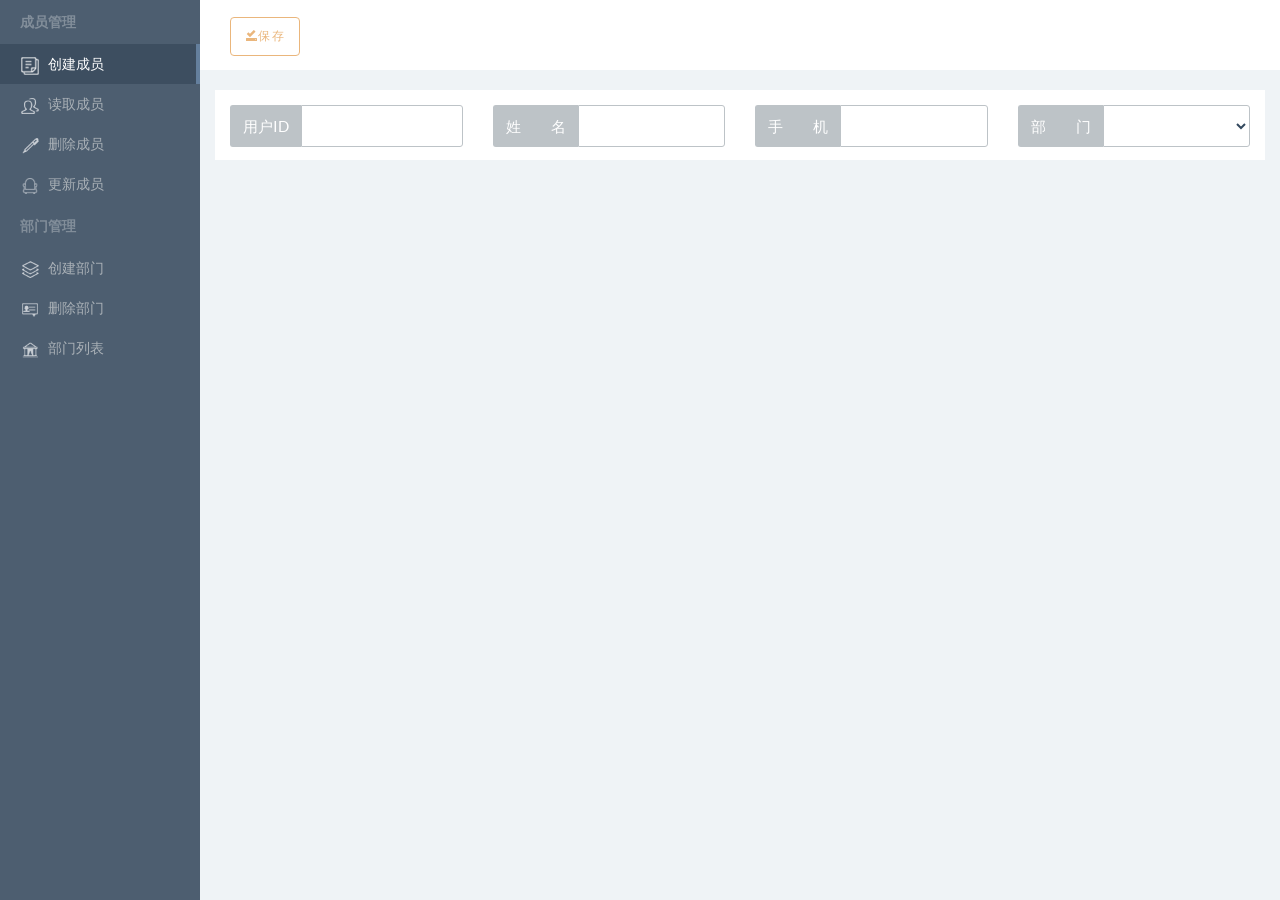
<file: index.html>
<!doctype html>
<html lang="ch">

    <head>
        <meta charset="utf-8">
        <meta http-equiv="X-UA-Compatible" content="IE=edge">
        <meta name="viewport" content="width=device-width, initial-scale=1, maximum-scale=1, user-scalable=no">
        <title>嘉兴学院招聘</title>
        <script src="js/jquery.min.js"></script>
        <script src="js/bootstrap.min.js"></script>
		<script src="js/department.js"></script>
		<script src="js/newuser.js"></script>

<script>
            $(function() {
                $(".meun-item").click(function() {
                    $(".meun-item").removeClass("meun-item-active");
                    $(this).addClass("meun-item-active");
                    var itmeObj = $(".meun-item").find("img");
                    itmeObj.each(function() {
                        var items = $(this).attr("src");
                        items = items.replace("_grey.png", ".png");
                        items = items.replace(".png", "_grey.png")
                        $(this).attr("src", items);
                    });
                    var attrObj = $(this).find("img").attr("src");
                    ;
                    attrObj = attrObj.replace("_grey.png", ".png");
                    $(this).find("img").attr("src", attrObj);
                });
            })
</script>

        <link href="css/bootstrap.min.css" rel="stylesheet">
        <link rel="stylesheet" type="text/css" href="css/common.css" />
        <link rel="stylesheet" type="text/css" href="css/bootstrap.min.css" />
        <link rel="stylesheet" type="text/css" href="css/flat-ui.min.css" />
        <link rel="shortcut icon" href="images/favicon.ico" />
    </head>

    <body>

        <div id="wrap">

            <!-- 左侧菜单栏目块 -->
            <div class="leftMeun" id="leftMeun">
                <div class="meun-title">成员管理</div>
                    <div class="meun-item meun-item-active" href="#createUser" aria-controls="createUser" role="tab" data-toggle="tab"><img src="images/icon_source.png">创建成员</div>
                    <div class="meun-item" href="#readUser" aria-controls="readUser" role="tab" data-toggle="tab"><img src="images/icon_chara_grey.png">读取成员</div>
                    <div class="meun-item" href="#deleteUser" aria-controls="deleteUser" role="tab" data-toggle="tab"><img src="images/icon_change_grey.png">删除成员</div>
                    <div class="meun-item" href="#updateUser" aria-controls="updateUser" role="tab" data-toggle="tab"><img src="images/icon_char_grey.png">更新成员</div>
                <div class="meun-title">部门管理</div>
                    <div class="meun-item" href="#createDepartment" aria-controls="createDepartment" role="tab" data-toggle="tab"><img src="images/icon_user_grey.png">创建部门</div>
                    <div class="meun-item" href="#deleteDepartment" aria-controls="deleteDepartment" role="tab" data-toggle="tab"><img src="images/icon_card_grey.png">删除部门</div>
					<div class="meun-item" href="#departmentList" aria-controls="departmentList" role="tab" data-toggle="tab"><img src="images/icon_house_grey.png">部门列表</div>
            </div>

            <!-- 右侧具体内容栏目 -->
            <div id="rightContent">
                <!-- Tab panes -->
                <div class="tab-content">

                     <!-- 个人信息模块 -->
                    <div role="tabpanel" class="tab-pane active" id="createUser">
                        <div class="data-div">
                          <div class="check-div form-inline">
                            <button class="btn btn-yellow"  id="add_new_user"><span class="glyphicon glyphicon-saved" aria-hidden="true"></span>保 存</button>
                          </div>
                            <div class="tablebody">
                                <div class="row">
                                     <div class="col-xs-3" style="padding-top: 15px">
                                        <div class="input-group">
                                          <span class="input-group-addon">用户ID</span>
                                          <input type="text" class="form-control" id="UserID" style="color: black;padding-left: 10px">
                                        </div>
                                    </div>
                                    <div class="col-xs-3" style="padding-top: 15px">
                                        <div class="input-group">
                                          <span class="input-group-addon">姓&nbsp;&nbsp;&nbsp;&nbsp;&nbsp;&nbsp;&nbsp;&nbsp;&nbsp;&nbsp;名</span>
                                          <input type="text" class="form-control" id="UserXM" style="color: black;padding-left: 10px">
                                        </div>
                                    </div>
                                    <div class="col-xs-3" style="padding-top: 15px">
                                        <div class="input-group">
                                          <span class="input-group-addon">手&nbsp;&nbsp;&nbsp;&nbsp;&nbsp;&nbsp;&nbsp;&nbsp;&nbsp;&nbsp;机</span>
                                          <input type="text" class="form-control" id="UserSJ" style="color: black;padding-left: 10px">
                                        </div>
                                    </div>
                                    <div class="col-xs-3" style="padding-top: 15px">
                                        <div class="input-group">
                                          <span class="input-group-addon">部&nbsp;&nbsp;&nbsp;&nbsp;&nbsp;&nbsp;&nbsp;&nbsp;&nbsp;&nbsp;门</span>
                                          <select class="form-control department_name" id="UserDep">
                                          </select>
                                        </div>
                                    </div>

                                </div> 

                            </div>
                        </div>
                    </div>

                   <div role="tabpanel" class="tab-pane" id="readUser">
                        <div class="data-div">
                            <div class="check-div form-inline">
                              <label for="paixu">部门列表:&nbsp;</label>
                                <select class=" form-control department_name" id="read_department_name">
                                </select>
                                <button class="btn btn-yellow btn-xs" id='read_department_name_btn'>
                                    <span class="glyphicon glyphicon-zoom-in" aria-hidden="true"></span>查 看
                                </button>
                            </div>

                            <div class="row tableHeader">
								<div class="col-xs-3">
                                    序号
                                </div>
                                <div class="col-xs-3">
                                    用户ID
                                </div>
                                <div class="col-xs-6">
                                    姓名
                                </div>
                            </div>
                            <div class="tablebody" id="ReadUserBody">      
                            </div>

                         </div>
                    </div>

                    <div role="tabpanel" class="tab-pane" id="deleteUser">
                        <div class="data-div">
                            <div class="check-div form-inline" >
                              <label for="paixu">部门列表:&nbsp;</label>
                                <select class=" form-control department_name"  id="delete_department_name">
                                </select>
                                <button class="btn btn-yellow btn-xs" id='delete_department_name_btn'>
                                    <span class="glyphicon glyphicon-zoom-in" aria-hidden="true"></span>查 看
                                </button>
								 <button class="btn btn-yellow btn-xs" id="delete_selected_user">
                                    <span class="glyphicon glyphicon-remove" aria-hidden="true"></span>删 除
                                </button>
                            </div>
                            <div class="row tableHeader">
                                <div class="col-xs-1">
                                    <input type="checkbox" id="delete_user_select_all">
                                </div>
                                <div class="col-xs-2 ">
                                    序号
                                </div>
                                <div class="col-xs-2">
                                    姓名
                                </div>
                            </div>
                            <div class="tablebody" id="DeleteUserBody">
                                
                            </div>

                         </div>
                    </div>

                    <div role="tabpanel" class="tab-pane" id="updateUser">
                        <div class="data-div">
                            <div class="check-div form-inline">
                              <label for="paixu">部门列表:&nbsp;</label>
                                <select class=" form-control department_name" id="update_department_name">
                                </select>
                                <button class="btn btn-yellow btn-xs" id='update_department_name_btn'>
                                    <span class="glyphicon glyphicon-zoom-in" aria-hidden="true"></span>查 看
                                </button>
                            </div>
                            <div class="row tableHeader">
                                <div class="col-xs-4">
                                    序号
                                </div>
                                <div class="col-xs-4">
                                    姓名
                                </div>
                                <div class="col-xs-4">
                                    操作
                                </div>
                            </div>
                            <div class="tablebody" id="UpdateUserBody">
                                
                            </div>
							
                         </div>
						 
						<div class="modal fade" id="changeUserInfo" role="dialog">
                            <div class="modal-dialog" role="document">
                                <div class="modal-content">
                                    <div class="modal-header">
                                        <button type="button" class="close" data-dismiss="modal" aria-label="Close"><span aria-hidden="true">&times;</span></button>
                                        <h4 class="modal-title" id="gridSystemModalLabel">修改用户信息</h4>
                                    </div>
                                    <div class="modal-body">
                                        <div class="container-fluid">
                                            <form class="form-horizontal">
                                                <div class="form-group ">
                                                    <label for="sName" class="col-xs-3 control-label">姓名：</label>
                                                    <div class="col-xs-8 ">
                                                        <input type="email" class="form-control input-sm duiqi" id="update_user_xm" >
                                                    </div>
                                                </div>
                                                <div class="form-group">
                                                    <label for="sLink" class="col-xs-3 control-label">手机：</label>
                                                    <div class="col-xs-8 ">
                                                        <input type="" class="form-control input-sm duiqi" id="update_user_sj">
                                                    </div>
                                                </div>

                                                <div class="form-group">
                                                    <label for="sOrd" class="col-xs-3 control-label">ID：</label>
                                                    <div class="col-xs-6">
                                                        <input type="" class="form-control input-sm duiqi content" id="update_user_id">
                                                    </div>
                                                </div>

                                            </form>
                                        </div>
                                    </div>
                                    <div class="modal-footer">
                                        <button type="button" class="btn btn-xs btn-white" data-dismiss="modal">取 消</button>
                                        <button type="button" class="btn btn-xs btn-green" id="update_user_info">保 存</button>
                                    </div>
                                </div>
                            </div>
                        </div>
                    </div>
					
					<div role="tabpanel" class="tab-pane" id="createDepartment">
                        <div class="data-div">
                          <div class="check-div form-inline">
                            <button class="btn btn-yellow"  id="add_new_department"><span class="glyphicon glyphicon-saved" aria-hidden="true"></span>添 加</button>
                          </div>
                            <div class="tablebody">
                                <div class="row">
                                     <div class="col-xs-4" style="padding-top: 15px">
                                        <div class="input-group">
                                          <span class="input-group-addon">部门名称</span>
                                          <input type="text" class="form-control" id="DepartmenName" style="color: black;padding-left: 10px">
                                        </div>
                                    </div>
                                </div> 

                            </div>
                        </div>
                    </div>
					
					<div role="tabpanel" class="tab-pane" id="deleteDepartment">
                          <div class="data-div">
                              <div class="row tableHeader">
								 <div class="col-xs-1">
                                      序号
                                  </div>
                                  <div class="col-xs-2">
                                      部门ID
                                  </div>
                                  <div class="col-xs-5">
                                      部门名称
                                  </div>
                                  <div class="col-xs-2">
                                      操作
                                  </div>
                              </div>
                              <div class="tablebody" id="delete_department_list">                               
                              </div>
							  
                          </div>
						  
					<div class="modal fade" id="removeDepartment" role="dialog" aria-labelledby="gridSystemModalLabel">
                            <div class="modal-dialog" role="document">
                                <div class="modal-content">
                                    <div class="form-group">
                                            <label for="sOrd" class="col-xs-3 control-label">ID：</label>
                                            <div class="col-xs-6">
                                            <input type="" class="form-control input-sm duiqi content" id="delete_department_ID">
                                            </div>
                                    </div>
                                    <div class="modal-header">
                                        <button type="button" class="close" data-dismiss="modal" aria-label="Close"><span aria-hidden="true">&times;</span></button>
                                        <h4 class="modal-title" id="gridSystemModalLabel">提示</h4>
                                    </div>
                                    <div class="modal-body">
                                        <div class="container-fluid">
                                            确定要删除该信息？删除后不可恢复！
                                        </div> 
                                    </div>
                                    <div class="modal-footer">
                                        <button type="button" class="btn btn-xs btn-white" data-dismiss="modal">取 消</button>
                                        <button type="button" class="btn btn-xs btn-danger" id="deleleDepartmentBtn">确 定</button>
                                    </div>
                                </div>
                                <!-- /.modal-content -->
                            </div>
                            <!-- /.modal-dialog -->
                        </div>
						
                      </div>

                   <!--查看部门列表-->
                        <div role="tabpanel" class="tab-pane" id="departmentList">
                          <div class="data-div">
                              <div class="row tableHeader">
                                  <div class="col-xs-2">
                                      部门ID
                                  </div>
                                  <div class="col-xs-4">
                                      部门名称
                                  </div>
                                  <div class="col-xs-2">
                                      部门ID
                                  </div>
                                  <div class="col-xs-4">
                                      部门名称
                                  </div>
                              </div>
                              <div class="tablebody" id="show_department_list">                               
                              </div>
                          </div>
                      </div>

                  </div>
            </div>
        </div>

</body>

</html>
</file>
<file: css/common.css>
@charset "utf-8";
/* CSS Document */
/*外层框架样式*/

body {
	min-width: 100%;
	height: auto;
}
.container-fluid {
	padding-left: 0!important;
}
#wrap {
	min-width: 100%;
	position: absolute;
	background: #eff3f6 bottom;
	min-height: 100%;
	overflow: hidden;
}
/*@media (min-width: 660px) #wrap {
	min-width: 650px;
}
@media (min-width: 768px) #wrap {
	width: 100%;
	min-width: 750px;
}
@media (min-width: 992px) #wrap {
	width: 100%;
	min-width: 970px;
}
@media (min-width: 1200px) #wrap {
	width: 100%;
	min-width: 1170px;
}*/

.leftMeun {
	position: absolute;
	box-sizing: border-box;
	width: 200px;
	height: 100%;
	background: #4d5e70 bottom;
}
.leftMeun >div {
	padding-left: 20px;
}
#rightContent {
	/*position: absolute;*/
	box-sizing: border-box;
	float: left;
	box-sizing: border-box;
	padding-left: 200px;
	overflow-y: overlay;
	overflow-x: hidden;
	/*background-color: #eff3f6;*/
	clear: both;
	color: #717592;
	min-width: 100%;
	min-height: 500px;
}
/*左侧菜单栏*/

#logoDiv {
	padding-top: 20px;
	padding-bottom: 20px;
	height: 70px;
	background-color: #354457;
	font-size: 17px;
	color: #fff;
	vertical-align: bottom;
}
#logo {
	height: 30px;
	padding-right: 5px;
}
#logoDiv span {
	vertical-align: bottom;
}
#personInfor {
	padding: 10px 5px 10px;
	margin: 0 5px;
	color: #b3bcc5;
	border-bottom: 1px solid #354457;
	overflow-x: hidden;
	padding-left: 20px;
}
#personInfor p {
	font-size: 12px;
	margin-left: -5px;
}
#personInfor a {
	color: #B3BCC5;
	text-decoration: underline;
}
#userName {
	font-size: 15px!important;
	padding: 0;
	margin: 0;
}
.line-div {
	color: #F00;
	height: 5px;
}
.meun dl {
	padding: 0 10px;
}
.meun-title {
	color: #828e9a;
	padding-top: 10px;
	padding-bottom: 10px;
	font-size: 14px;
	font-weight: bold;
}
.meun-item {
	line-height: 40px;
	height: 40px;
	color: #aab1b7;
	cursor: pointer;
}
.meun-item a {
	color: #aab1b7;
	display: block;
}
.meun-item-active a {
	color: #c4c7cc;
	display: block;
}
.meun-item img {
	padding-right: 8px;
	height: 20px;
}
.meun-item-active {
	background-color: #3d4e60;
	border-right: 4px solid #647f9d;
	color: #fff;
}
/*右侧具体内容栏目*/

.check-div {
	height: 70px;
	line-height: 70px;
	*line-height: 60px;
	background-color: #fff;
	padding-left: 30px;
	min-width: 824px !important;
	box-sizing: border-box;
}
.check-div button {
	font-size: 12px;
	font-weight: bold;
}
.check-div select {
	height: 26px;
	width: 120px!important;
	display: inline;
	color: #ccc;
}
.check-div input {
	width: 200px !important;
	display: inline;
}
.tab-pane {
	color: #9095ab;
}
.tableHeader {
	height: 35px;
	line-height: 35px;
	font-size: 12px;
	font-weight: bold;
	color: #646987;
	background-color: #e3e8ee;
	padding: 0 30px;
	text-align: left;
}
.codeTop {
	text-align: right;
}
.tablebody {
	margin: 20px 30px;
	text-align: left;
}
.tablebody .row  {
	margin-top: 10px;
	background-color: #fff;
	height: 70px;
	line-height: 70px;
}
.footer {
	float: right;
	margin-right: 20px
}
.modal-header {
	/*background-color: #e3e8ee;*/
}
.modal-title {
	font-weight: bold;
}
.expand-col {
	padding: 0;
	margin-top: 30px;
}
.levl2 {
	padding-left: 30px;
}
.levl3 {
	padding-left: 40px;
}
.sitTable {
	background-color: #fff;
	padding-right: 30px;
}
.sitTable table {
	border-top: none;
	background-color: #FFF;
}
/*表格上部边框线*/

.sitTable .table>tbody>tr:first-child>td {
	border-top: none;
}
.table>tbody>tr>td,
.table>tbody>tr>th,
.table>tfoot>tr>td,
.table>tfoot>tr>th,
.table>thead>tr>td,
.table>thead>tr>th {
	vertical-align: middle !important;
	padding: 8px 15px!important;
}
.btn {
	border: none;
}
.toggle-btn {
	display: none;
	width: 52px;
	height: 50px;
	font-size: 20px;
	padding: 15px;
	cursor: pointer;
	float: left;
	color: #212121;
	-moz-transition: all 0.2s ease-out 0s;
	-webkit-transition: all 0.2s ease-out 0s;
	transition: all 0.2s ease-out 0s;
}
.pd0px {
	padding-left: 200px!important;
}
select {
	padding: 0 auto!important;
}
/*进度条样式*/

@media (max-width: 1123px) {
	#rightContent {
		padding-left: 0;
	}
	.tab-pane {
		min-width: 973px;
	}
	.leftMeun {
		display: none;
	}
	.toggle-btn {
		display: block;
	}
}
.input-xs {
	height: 25px;
	line-height: 25px;
}
.btn-white {
	background: #fff;
	border: 1px solid #ccc!important;
	font-weight: normal!important;
	margin-right: 10px;
}
.btn-green {
	border: 1px solid #ccc!important;
	font-weight: normal!important;
	margin-right: 10px;
	color: #fff;
	background: #529373;
}
.btn-yellow {
	background: #fff;
	border: 1px solid #ccc!important;
	font-weight: normal!important;
	margin-right: 10px;
	color: #eab67c!important;
	border: 1px solid #eab67c!important;
}
/*颜色*/

.gray {
	color: #b7b7b7;
	font-weight: normal;
	padding: 0 10px;
}
.footer .glyphicon {
	font-size: 12px;
	color: #00BDEF;
	padding: 4px;
	background-color: #fff;
	margin-right: 10px;
}
.zhi {
	margin-top: 33px;
	border-radius: 0!important;
	width: 50px!important;
	height: 21px!important;
	line-height: 20px;
	border: none;
	box-shadow: none!important;
}
.duiqi {
	margin-left: -26px!important;
	margin-top: 7px;
	width: 200px!important;
}
.form-horizontal .form-group {
	margin-right: -100px!important;
}
.select-duiqi {
	height: 25px!important;
	color: #ccc!important;
	margin-left: -25px;
	margin-top: 6px;
	width: 200px!important;
}
.linkCcc {
	color: #9095ab!important;
	text-decoration: underline;
	padding-right: 10px;
}
.linkCcc:hover {
	color: #000!important;
	text-decoration: underline;
}
.modal {
	color: #4b4b4b;
}
.top100 {
	margin-top: -25px!important;
	height: 40px!important;
	line-height: 67px!important;
}
.left {
	float: left;
}
.right {
	float: right;
}
</file>
